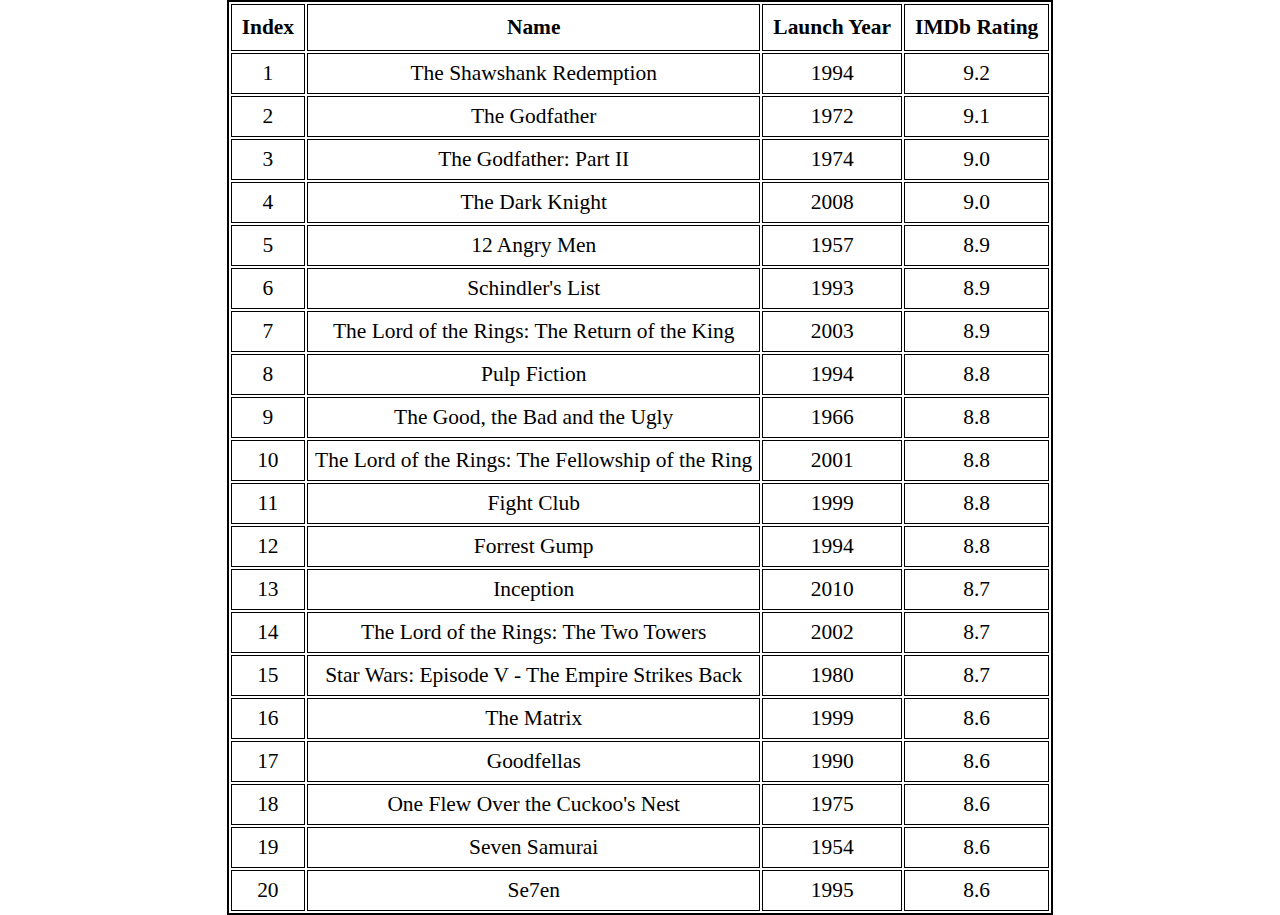
<file: WebProgramming_Lab3/index.html>
<!DOCTYPE html>
<html lang="en">
<head>
    <meta charset="UTF-8">
    <meta name="viewport" content="width=device-width, initial-scale=1.0" />
    <title>Bere Darius - Lab 3</title>
    <link rel="stylesheet" href="./styles/index.css" type="text/css" />
</head>
<body>
    <table id="table">
        <thead>
            <tr>
                <th onclick="sortTable(0)">Index</th>
                <th onclick="sortTable(1)">Name</th>
                <th onclick="sortTable(2)">Launch Year</th>
                <th onclick="sortTable(3)">IMDb Rating</th>
            </tr>
        </thead>
        <tbody>
            <tr>
                <td>1</td>
                <td>The Shawshank Redemption</td>
                <td>1994</td>
                <td>9.2</td>
            </tr>
            <tr>
                <td>2</td>
                <td>The Godfather</td>
                <td>1972</td>
                <td>9.1</td>
            </tr>
            <tr>
                <td>3</td>
                <td>The Godfather: Part II</td>
                <td>1974</td>
                <td>9.0</td>
            </tr>
            <tr>
                <td>4</td>
                <td>The Dark Knight</td>
                <td>2008</td>
                <td>9.0</td>
            </tr>
            <tr>
                <td>5</td>
                <td>12 Angry Men</td>
                <td>1957</td>
                <td>8.9</td>
            </tr>
            <tr>
                <td>6</td>
                <td>Schindler's List</td>
                <td>1993</td>
                <td>8.9</td>
            </tr>
            <tr>
                <td>7</td>
                <td>The Lord of the Rings: The Return of the King</td>
                <td>2003</td>
                <td>8.9</td>
            </tr>
            <tr>
                <td>8</td>
                <td>Pulp Fiction</td>
                <td>1994</td>
                <td>8.8</td>
            </tr>
            <tr>
                <td>9</td>
                <td>The Good, the Bad and the Ugly</td>
                <td>1966</td>
                <td>8.8</td>
            </tr>
            <tr>
                <td>10</td>
                <td>The Lord of the Rings: The Fellowship of the Ring</td>
                <td>2001</td>
                <td>8.8</td>
            </tr>
            <tr>
                <td>11</td>
                <td>Fight Club</td>
                <td>1999</td>
                <td>8.8</td>
            </tr>
            <tr>
                <td>12</td>
                <td>Forrest Gump</td>
                <td>1994</td>
                <td>8.8</td>
            </tr>
            <tr>
                <td>13</td>
                <td>Inception</td>
                <td>2010</td>
                <td>8.7</td>
            </tr>
            <tr>
                <td>14</td>
                <td>The Lord of the Rings: The Two Towers</td>
                <td>2002</td>
                <td>8.7</td>
            </tr>
            <tr>
                <td>15</td>
                <td>Star Wars: Episode V - The Empire Strikes Back</td>
                <td>1980</td>
                <td>8.7</td>
            </tr>
            <tr>
                <td>16</td>
                <td>The Matrix</td>
                <td>1999</td>
                <td>8.6</td>
            </tr>
            <tr>
                <td>17</td>
                <td>Goodfellas</td>
                <td>1990</td>
                <td>8.6</td>
            </tr>
            <tr>
                <td>18</td>
                <td>One Flew Over the Cuckoo's Nest</td>
                <td>1975</td>
                <td>8.6</td>
            </tr>
            <tr>
                <td>19</td>
                <td>Seven Samurai</td>
                <td>1954</td>
                <td>8.6</td>
            </tr>
            <tr>
                <td>20</td >
                <td>Se7en</td>
                <td>1995</td>
                <td>8.6</td>
            </tr>
        </tbody>
    </table>
    <script type="text/javascript" src="./scripts/index.js"></script>
</body>
</html>
</file>
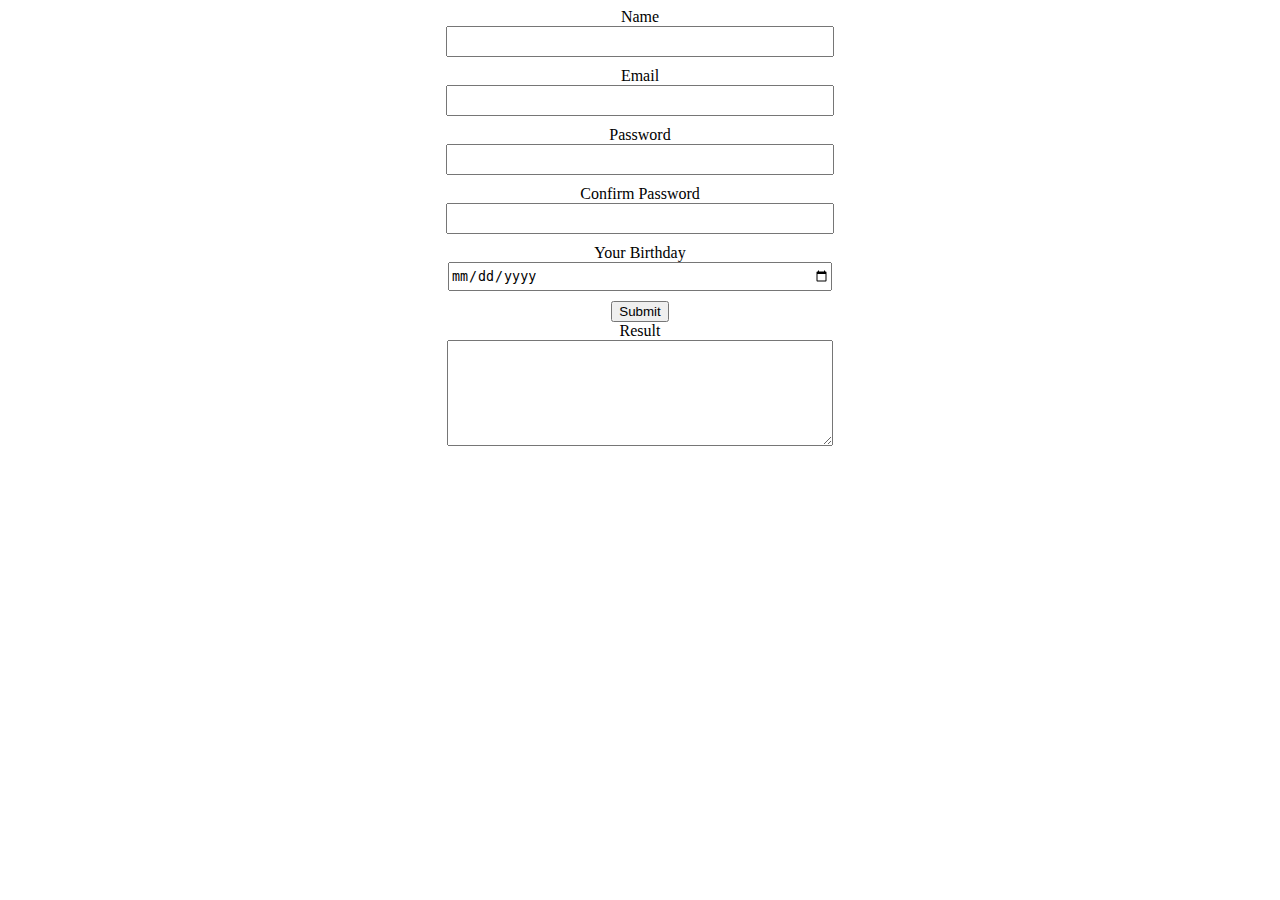
<file: WebProgramming_Lab4/index.html>
<!DOCTYPE html>
<html lang="en">
<head>
    <meta charset="UTF-8" />
    <meta name="viewport" content="width=device-width,initial-scale=1.0" />
    <title>Lab 4</title>
    <link rel="stylesheet" href="styles/style.css" type="text/css" />
</head>
<body>
    <form id="main-form">
        <label for="name">Name</label>
        <input id="name" type="text">
        <label for="email">Email</label>
        <input id="email" type="email">
        <label for="password">Password</label>
        <input id="password" type="password">
        <label for="confirm-password">Confirm Password</label>
        <input id="confirm-password" type="password">
        <label for="birthday">Your Birthday</label>
        <input id="birthday" type="date">
        <button id="submit-main" type="button">Submit</button>
        <label for="result">Result</label>
        <textarea id="result"></textarea>
    </form>
    <div id="modal">
        <form id="modal-form">
            <label for="modal-studies">Studies</label>
            <input id="modal-studies" type="text">
            <label for="modal-hobbies">Hobbies</label>
            <input id="modal-hobbies" type="text">
            <label for="modal-address">Address</label>
            <input id="modal-address" type="text">
            <p>Gender</p>
            <input id="modal-gender-man" name="gender" type="radio" value="man" checked>
            <label for="modal-gender-man">Man</label>
            <input id="modal-gender-woman" name="gender" type="radio" value="woman">
            <label for="modal-gender-woman">Woman</label>
            <input id="modal-gender-other" name="gender" type="radio" value="other">
            <label for="modal-gender-other">Other</label>
            <button id="submit-modal" type="button">Submit</button>
        </form>
    </div>
    <script src="https://ajax.googleapis.com/ajax/libs/jquery/3.6.0/jquery.min.js"></script>
    <script src="scripts/script.js"></script>
</body>
</html>
</file>
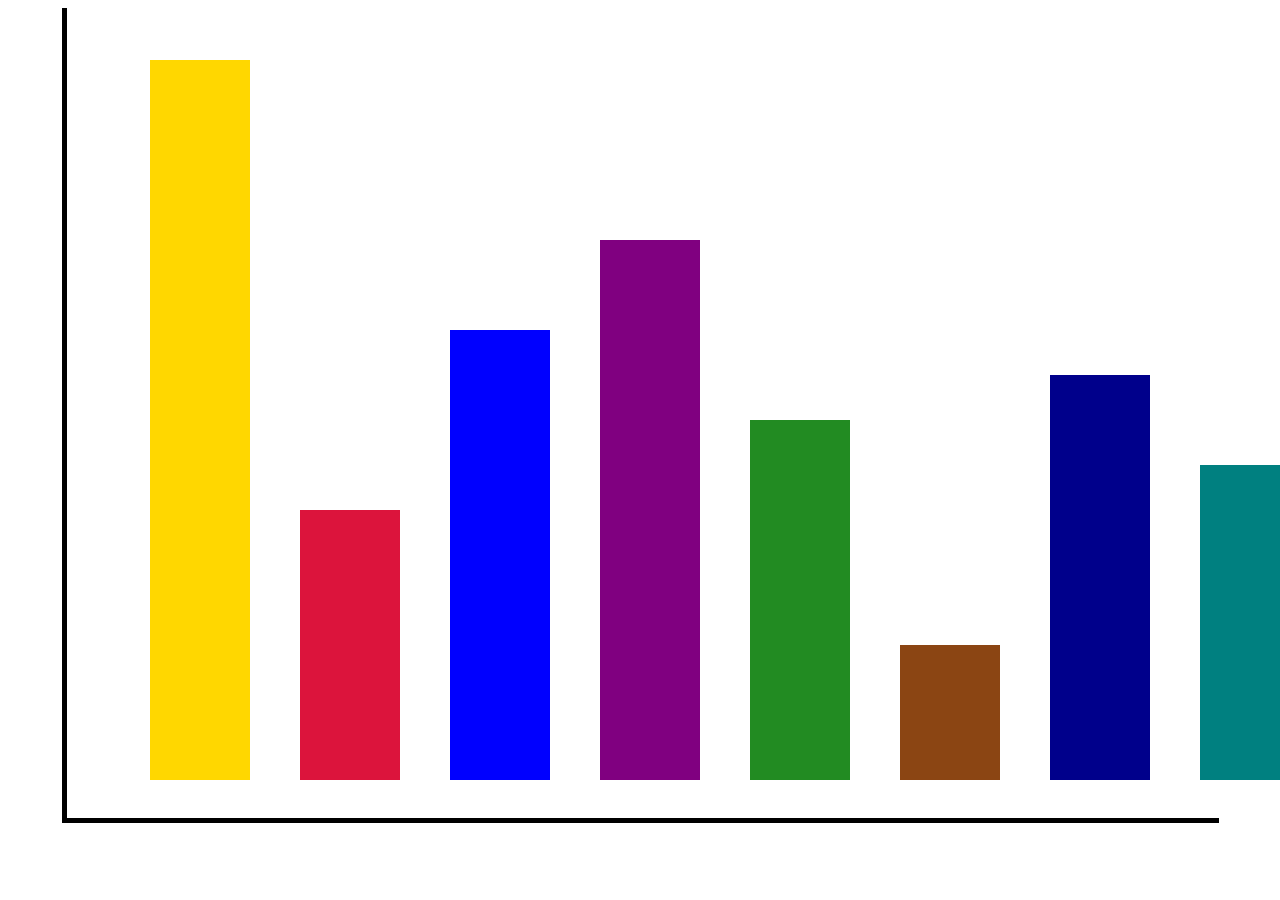
<file: WebProgramming_Lab2/bar_graph.html>
<!DOCTYPE html>
<html lang="en">
<head>
    <meta name="viewport" content="width=device-width, initial-scale=1.0">
    <meta charset="UTF-8">
    <title>Bar Graph</title>
    <link rel="stylesheet" type="text/css" href="bar_graph.css" />
</head>
<body>
    <div id="xoy">
        <div id="bar1"></div>
        <div id="bar2"></div>
        <div id="bar3"></div>
        <div id="bar4"></div>
        <div id="bar5"></div>
        <div id="bar6"></div>
        <div id="bar7"></div>
        <div id="bar8"></div>
        <div id="bar9"></div>
        <div id="bar10"></div>
        <div id="bar11"></div>
    </div>
</body>
</html>
</file>
<file: WebProgramming_Lab3/styles/index.css>
* {
    margin: auto;
    text-align: center;
    font-size: 1.05em;
}

th {
    padding: 10px;
    -webkit-user-select: none; /* Safari */
    -moz-user-select: none; /* Firefox */
    -ms-user-select: none; /* IE10+/Edge */
    user-select: none; /* Standard */
}

th:hover {
    background: lightgray;
    cursor: pointer;
}

tbody tr:hover {
    background: lightgray;
}

td {
    padding: 7px;
}

table {
    border: 2px solid black;
}

th, td {
    border: 1px solid black;
}
</file>
<file: WebProgramming_Lab4/styles/style.css>
#main-form {
    display: flex;
    flex-direction: column;
    align-items: center;
    text-align: center;
}

#main-form input {
    width: 30%;
    height: 25px;
}

textarea {
    width: 30%;
    height: 100px;
}

#modal-form {
    position: absolute;
    left: 25%;
    top: 25%;
    width: 50%;
    height: 50%;
}

#modal-form * {
    text-align: center;
    display: block;
    width: 30%;
    height: 25px;
    margin: auto;
}

input {
    margin-bottom: 10px;
}

#main {
    position: absolute;
    height: 1vh;
    width: 1vw;
}
</file>
<file: WebProgramming_Lab2/bar_graph.css>
#xoy {
    width: 90vw;
    height: 90vh;
    margin: auto;
    border-left: solid black 5px;
    border-bottom: solid black 5px;
}

#bar1 {
    position: absolute;
    width: 100px;
    height: 80vh;
    margin: 50px;
    bottom: 70px;
    left: 100px;
    background: gold;
}

#bar2 {
    position: absolute;
    width: 100px;
    height: 30vh;
    margin: 50px;
    bottom: 70px;
    left: 250px;
    background: crimson;
}

#bar3 {
    position: absolute;
    width: 100px;
    height: 50vh;
    margin: 50px;
    bottom: 70px;
    left: 400px;
    background: blue;
}

#bar4 {
    position: absolute;
    width: 100px;
    height: 60vh;
    margin: 50px;
    bottom: 70px;
    left: 550px;
    background: purple;
}

#bar5 {
    position: absolute;
    width: 100px;
    height: 40vh;
    margin: 50px;
    bottom: 70px;
    left: 700px;
    background: forestgreen;
}

#bar6 {
    position: absolute;
    width: 100px;
    height: 15vh;
    margin: 50px;
    bottom: 70px;
    left: 850px;
    background: saddlebrown;
}

#bar7 {
    position: absolute;
    width: 100px;
    height: 45vh;
    margin: 50px;
    bottom: 70px;
    left: 1000px;
    background: darkblue;
}

#bar8 {
    position: absolute;
    width: 100px;
    height: 35vh;
    margin: 50px;
    bottom: 70px;
    left: 1150px;
    background: teal;
}

#bar9 {
    position: absolute;
    width: 100px;
    height: 85vh;
    margin: 50px;
    bottom: 70px;
    left: 1300px;
    background: cyan;
}

#bar10 {
    position: absolute;
    width: 100px;
    height: 55vh;
    margin: 50px;
    bottom: 70px;
    left: 1450px;
    background: deeppink;
}

#bar11 {
    position: absolute;
    width: 100px;
    height: 75vh;
    margin: 50px;
    bottom: 70px;
    left: 1600px;
    background: chartreuse;
}
</file>
